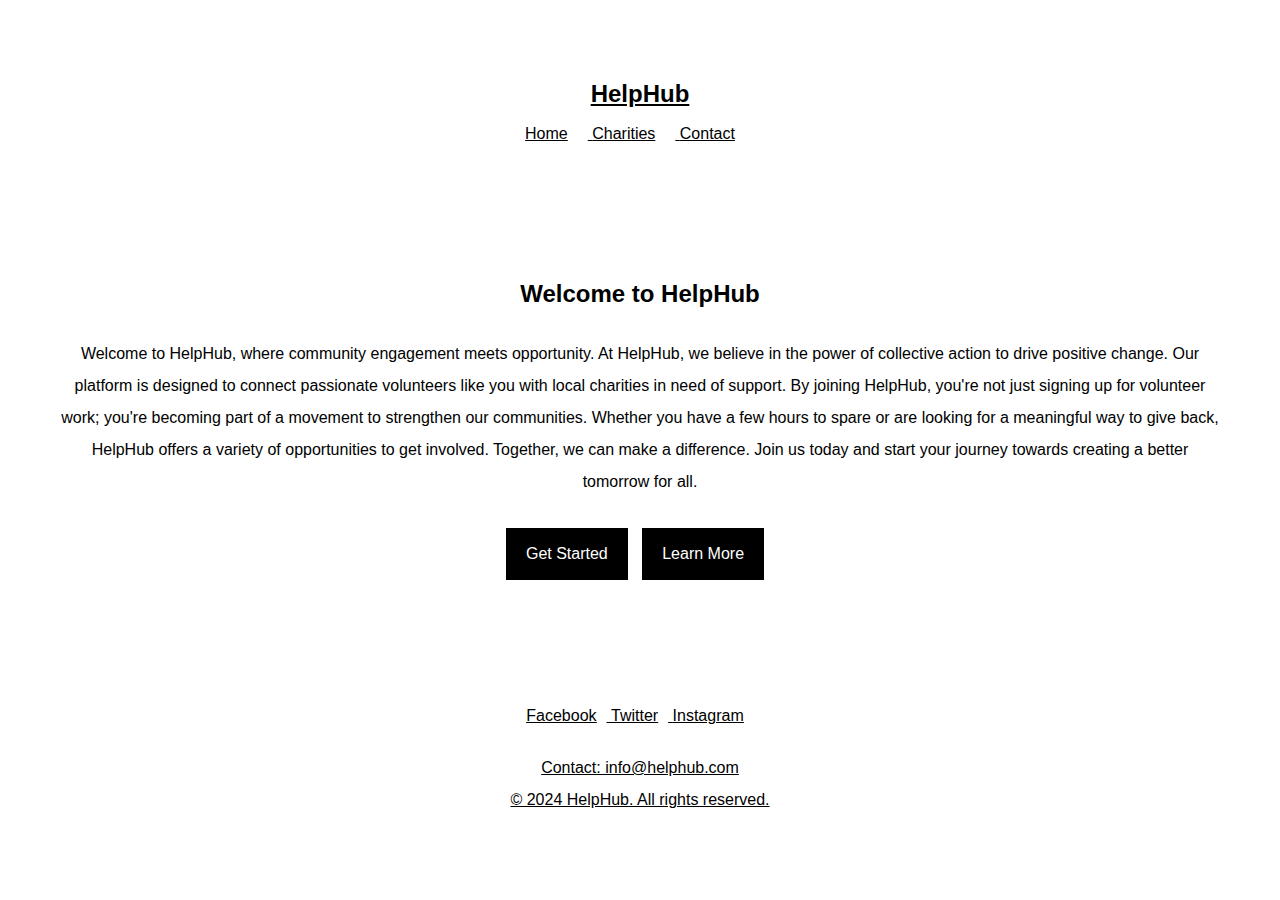
<file: index.html>
<!DOCTYPE html>
<html lang="en">
<head>
  <meta charset="UTF-8">
  <meta name="viewport" content="width=device-width, initial-scale=1.0">
  <title>HelpHub</title>
  <link rel="stylesheet" href="styles.css">
</head>
<body>
  <header>
    <div class="container">
      <h1 class="logo">HelpHub</h1>
     <nav>
        <ul>
            <li><a href="index.html">Home</a></li>
            <li><a href="charities.html">Charities</a></li>
            <li><a href="contact.html">Contact</a></li>
        </ul>
    </nav>
    </div>
  </header>

  <section class="hero">
    <div class="container">
      <h2>Welcome to HelpHub</h2>
      <p>Welcome to HelpHub, where community engagement meets opportunity. At HelpHub, we believe in the power of collective action to drive positive change. Our platform is designed to connect passionate volunteers like you with local charities in need of support.

By joining HelpHub, you're not just signing up for volunteer work; you're becoming part of a movement to strengthen our communities. Whether you have a few hours to spare or are looking for a meaningful way to give back, HelpHub offers a variety of opportunities to get involved.

Together, we can make a difference. Join us today and start your journey towards creating a better tomorrow for all.</p>
      <a href="charities.html" class="btn">Get Started</a>
      <a href="charities.html" class="btn">Learn More</a>
    </div>
  </section>

  <footer>
    <div class="container">
      <ul class="social-links">
        <li><a href="#">Facebook</a></li>
        <li><a href="#">Twitter</a></li>
        <li><a href="#">Instagram</a></li>
      </ul>
      <p>Contact: info@helphub.com</p>
      <p>&copy; 2024 HelpHub. All rights reserved.</p>
    </div>
  </footer>
</body>
</html>
</file>
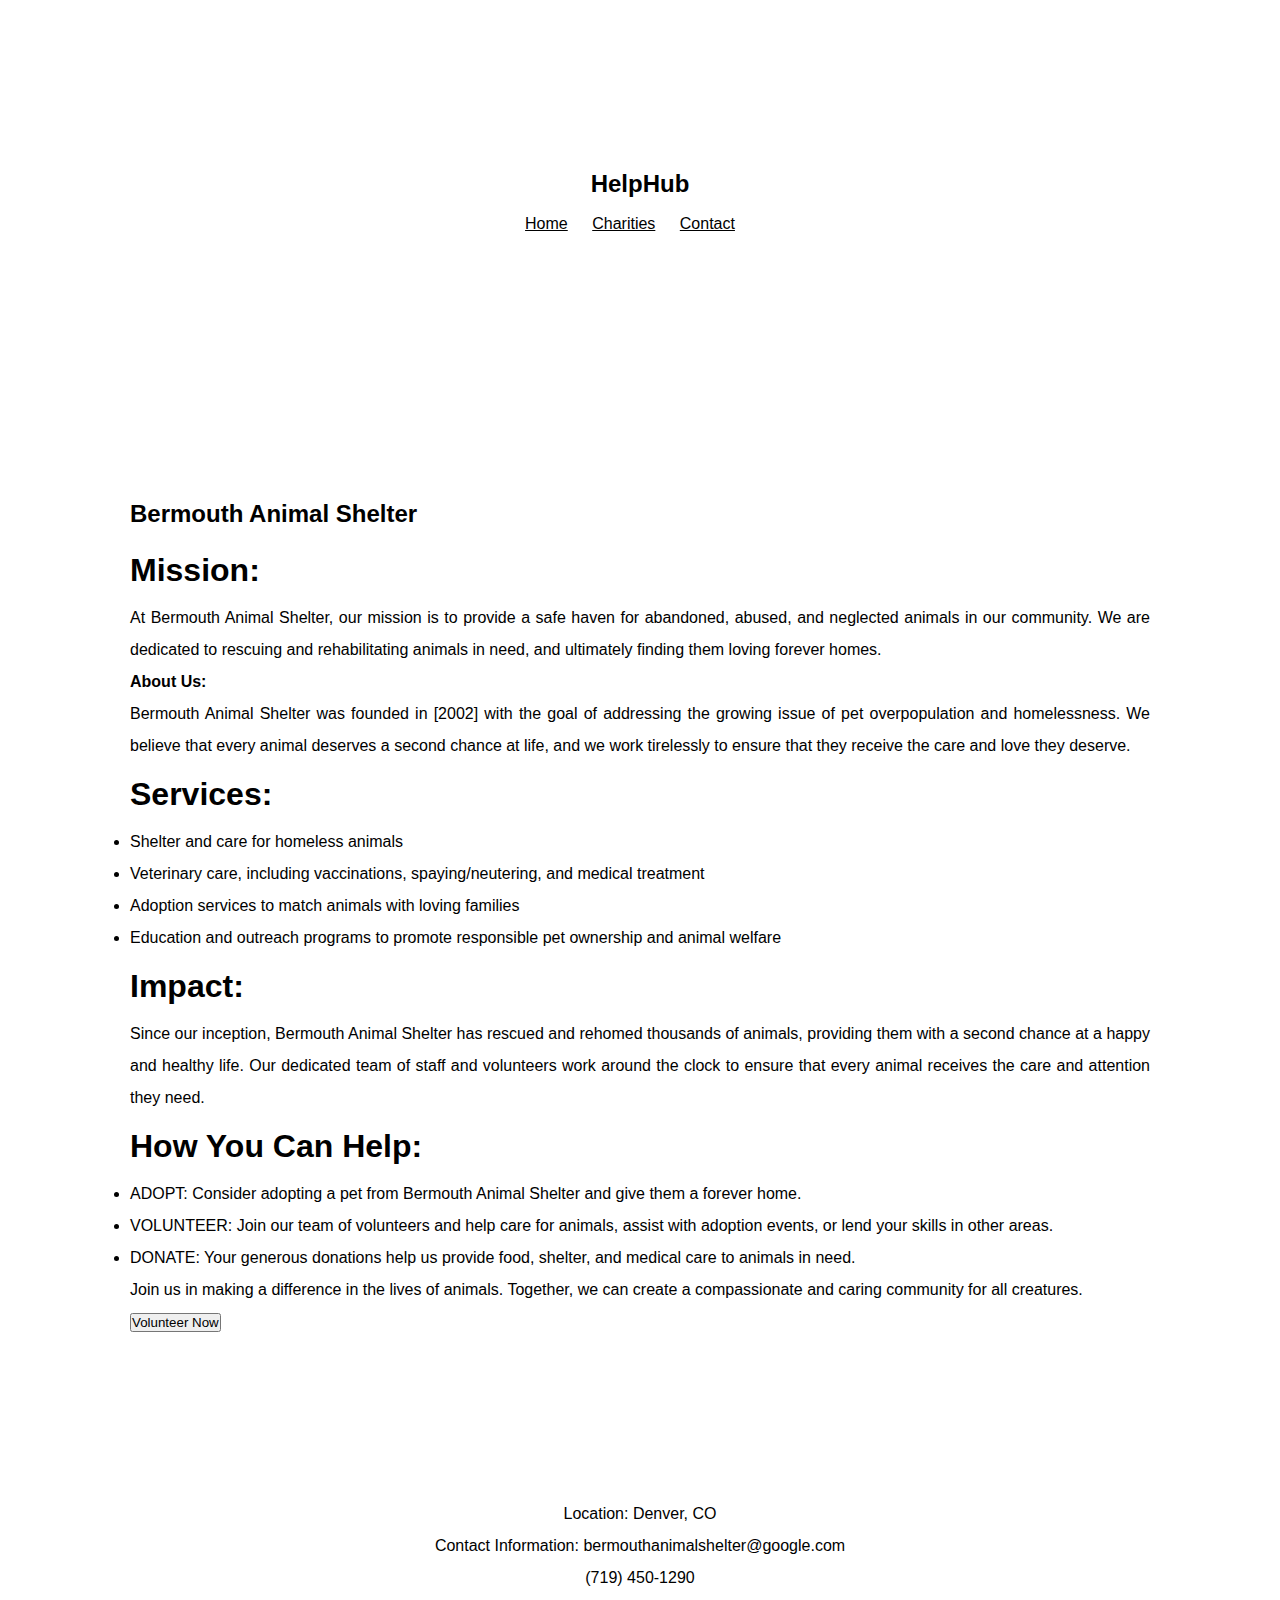
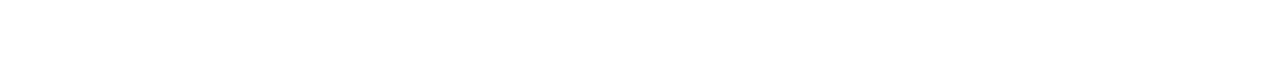
<file: animal.html>
<!DOCTYPE html>
<html lang="en">
<head>
  <meta charset="UTF-8">
  <meta name="viewport" content="width=device-width, initial-scale=1.0">
  <title>Charity Profile - HelpHub</title>
  <link rel="stylesheet" href="about.css"> 
</head>
<body>
  <header>
     <div class="container">
      <h1 class="logo">HelpHub</h1>
     <nav>
        <ul>
            <li><a href="index.html">Home</a></li>
            <li><a href="charities.html">Charities</a></li>
            <li><a href="contact.html">Contact</a></li>
        </ul>
    </nav>
    </div>
  </header>

  <div class="container">
    <section class="charity-profile">
      <h2>Bermouth Animal Shelter</h2>
      <p>

<h1>Mission:</h1>
At Bermouth Animal Shelter, our mission is to provide a safe haven for abandoned, abused, and neglected animals in our community. We are dedicated to rescuing and rehabilitating animals in need, and ultimately finding them loving forever homes.

      <h4>About Us:</h4>
Bermouth Animal Shelter was founded in [2002] with the goal of addressing the growing issue of pet overpopulation and homelessness. We believe that every animal deserves a second chance at life, and we work tirelessly to ensure that they receive the care and love they deserve.

<h1>Services:</h1>
      <ul>
        <li>Shelter and care for homeless animals</li>
        <li>Veterinary care, including vaccinations, spaying/neutering, and medical treatment</li>
        <li>Adoption services to match animals with loving families</li>
        <li>Education and outreach programs to promote responsible pet ownership and animal welfare</li>
      </ul>

<h1>Impact:</h1>
Since our inception, Bermouth Animal Shelter has rescued and rehomed thousands of animals, providing them with a second chance at a happy and healthy life. Our dedicated team of staff and volunteers work around the clock to ensure that every animal receives the care and attention they need.

<h1>How You Can Help:</h1>
       <ul>
        <li>ADOPT: Consider adopting a pet from Bermouth Animal Shelter and give them a forever home.</li>
        <li>VOLUNTEER: Join our team of volunteers and help care for animals, assist with adoption events, or lend your skills in other areas.</li>
        <li>DONATE: Your generous donations help us provide food, shelter, and medical care to animals in need.</li>
      </ul>




Join us in making a difference in the lives of animals. Together, we can create a compassionate and caring community for all creatures.


</p>

      <button id="volunteer-button">Volunteer Now</button>

      <form id="volunteer-form" style="display: none;">
        <h3>Volunteer Information</h3>
        <label for="name">Name:</label>
        <input type="text" id="name" name="name" required><br>

        <label for="email">Email:</label>
        <input type="email" id="email" name="email" required><br>

        <label for="phone">Phone:</label>
        <input type="tel" id="phone" name="phone"><br>

        <label for="message">Message (optional):</label><br>
        <textarea id="message" name="message" rows="4" cols="50"></textarea><br>

        <input type="submit" value="Submit">
      </form>
    </section>
  </div>

  <footer>
     <p>Location: Denver, CO</p>
    <p>Contact Information: bermouthanimalshelter@google.com</p> 
    <p>(719) 450-1290</p>
  </footer>

  <script>
    document.getElementById('volunteer-button').addEventListener('click', function() {
      document.getElementById('volunteer-form').style.display = 'block';
    });
  </script>
</body>
</html>
</file>
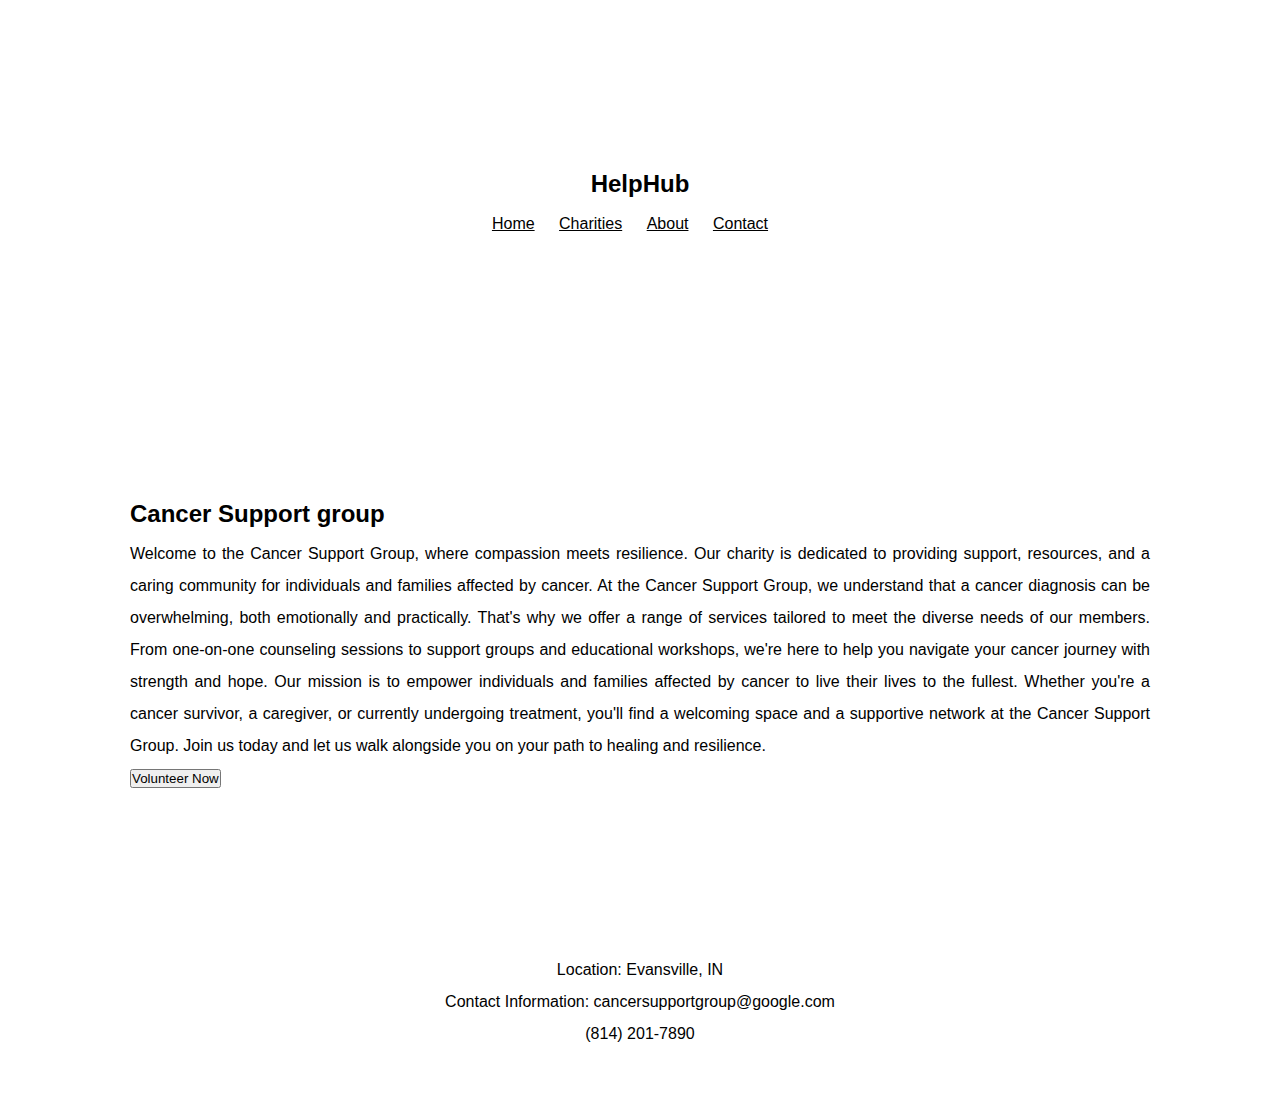
<file: cancer.html>
<!DOCTYPE html>
<html lang="en">
<head>
  <meta charset="UTF-8">
  <meta name="viewport" content="width=device-width, initial-scale=1.0">
  <title>Charity Profile - HelpHub</title>
  <link rel="stylesheet" href="about.css"> 
</head>
<body>
  <header>
     <div class="container">
      <h1 class="logo">HelpHub</h1>
     <nav>
        <ul>
            <li><a href="index.html">Home</a></li>
            <li><a href="charities.html">Charities</a></li>
            <li><a href="About.html">About</a></li>
            <li><a href="contact.html">Contact</a></li>
        </ul>
    </nav>
    </div>
  </header>

  <div class="container">
    <section class="charity-profile">
      <h2>Cancer Support group</h2>
      <p>Welcome to the Cancer Support Group, where compassion meets resilience. Our charity is dedicated to providing support, resources, and a caring community for individuals and families affected by cancer.

At the Cancer Support Group, we understand that a cancer diagnosis can be overwhelming, both emotionally and practically. That's why we offer a range of services tailored to meet the diverse needs of our members. From one-on-one counseling sessions to support groups and educational workshops, we're here to help you navigate your cancer journey with strength and hope.

Our mission is to empower individuals and families affected by cancer to live their lives to the fullest. Whether you're a cancer survivor, a caregiver, or currently undergoing treatment, you'll find a welcoming space and a supportive network at the Cancer Support Group.

Join us today and let us walk alongside you on your path to healing and resilience.

</p>

      <button id="volunteer-button">Volunteer Now</button>

      <form id="volunteer-form" style="display: none;">
        <h3>Volunteer Information</h3>
        <label for="name">Name:</label>
        <input type="text" id="name" name="name" required><br>

        <label for="email">Email:</label>
        <input type="email" id="email" name="email" required><br>

        <label for="phone">Phone:</label>
        <input type="tel" id="phone" name="phone"><br>

        <label for="message">Message (optional):</label><br>
        <textarea id="message" name="message" rows="4" cols="50"></textarea><br>

        <input type="submit" value="Submit">
      </form>
    </section>
  </div>
   <footer>
     <p>Location: Evansville, IN</p>
      <p>Contact Information: cancersupportgroup@google.com</p> 
      <p>(814) 201-7890</p>
  </footer>
  <script>
    document.getElementById('volunteer-button').addEventListener('click', function() {
      document.getElementById('volunteer-form').style.display = 'block';
    });
  </script>
</body>
</html>
</file>
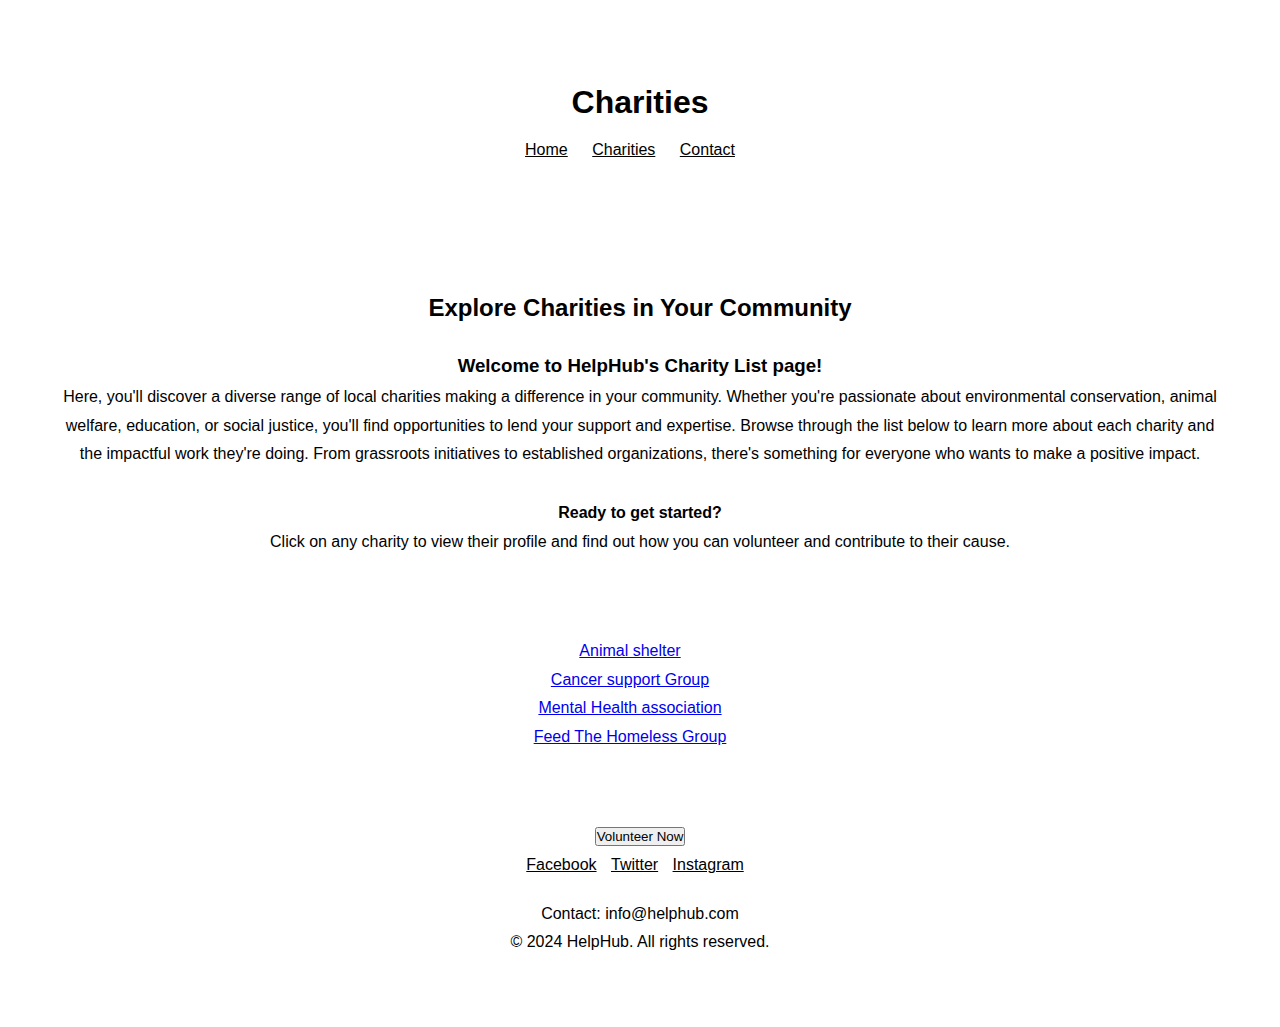
<file: charities.html>
<!DOCTYPE html>
<html lang="en">
<head>
    <meta charset="UTF-8">
    <meta name="viewport" content="width=device-width, initial-scale=1.0">
    <link rel="stylesheet" href="charities.css">
    <title>Charities</title>
</head>
<body>
  <header>
    <h1>Charities</h1>
    <nav>
            <ul>
            <li><a href="index.html">Home</a></li>
            <li><a href="charities.html">Charities</a></li>
            <li><a href="contact.html">Contact</a></li>
        </ul>
    </nav>
  </header>
   <section class="hero">
    <div class="container">
      <h2>Explore Charities in Your Community</h2>
      <h3>
        Welcome to HelpHub's Charity List page!
      </h3>
       <p>


         Here, you'll discover a diverse range of local charities making a difference in your community. Whether you're passionate about environmental conservation, animal welfare, education, or social justice, you'll find opportunities to lend your support and expertise.

Browse through the list below to learn more about each charity and the impactful work they're doing. From grassroots initiatives to established organizations, there's something for everyone who wants to make a positive impact.

 
  </p>
      <h4>
       Ready to get started? 
      </h4>
      <p>
Click on any charity to view their profile and find out how you can volunteer and contribute to their cause.
      </p>
    </div>
  </section>     
    <nav1>
      <ul>
        <li><a href="animal.html">Animal shelter</a></li>
        <li><a href="cancer.html">Cancer support Group</a></li>
        <li><a href="mental.html">Mental Health association</a></li>
        <li><a href="homeless.html">Feed The Homeless Group</a></li>
    </ul>
      </nav1>


  <footer>
     <button id="volunteer-button">Volunteer Now</button>

      <form id="volunteer-form" style="display: none;">
        <h3>Volunteer Information</h3>
        <label for="name">Name:</label>
        <input type="text" id="name" name="name" required><br>

        <label for="email">Email:</label>
        <input type="email" id="email" name="email" required><br>

        <label for="phone">Phone:</label>
        <input type="tel" id="phone" name="phone"><br>

        <label for="message">Message (optional):</label><br>
        <textarea id="message" name="message" rows="4" cols="50"></textarea><br>

        <input type="submit" value="Submit">
      </form>
    <div class="container">
      <ul class="social-links">
        <li><a href="#">Facebook</a></li>
        <li><a href="#">Twitter</a></li>
        <li><a href="#">Instagram</a></li>
      </ul>
      <p>Contact: info@helphub.com</p>
      <p>&copy; 2024 HelpHub. All rights reserved.</p>
    </div>
  </footer>
  <script src="charity_profile.js"></script>
</body>
</html>
</file>
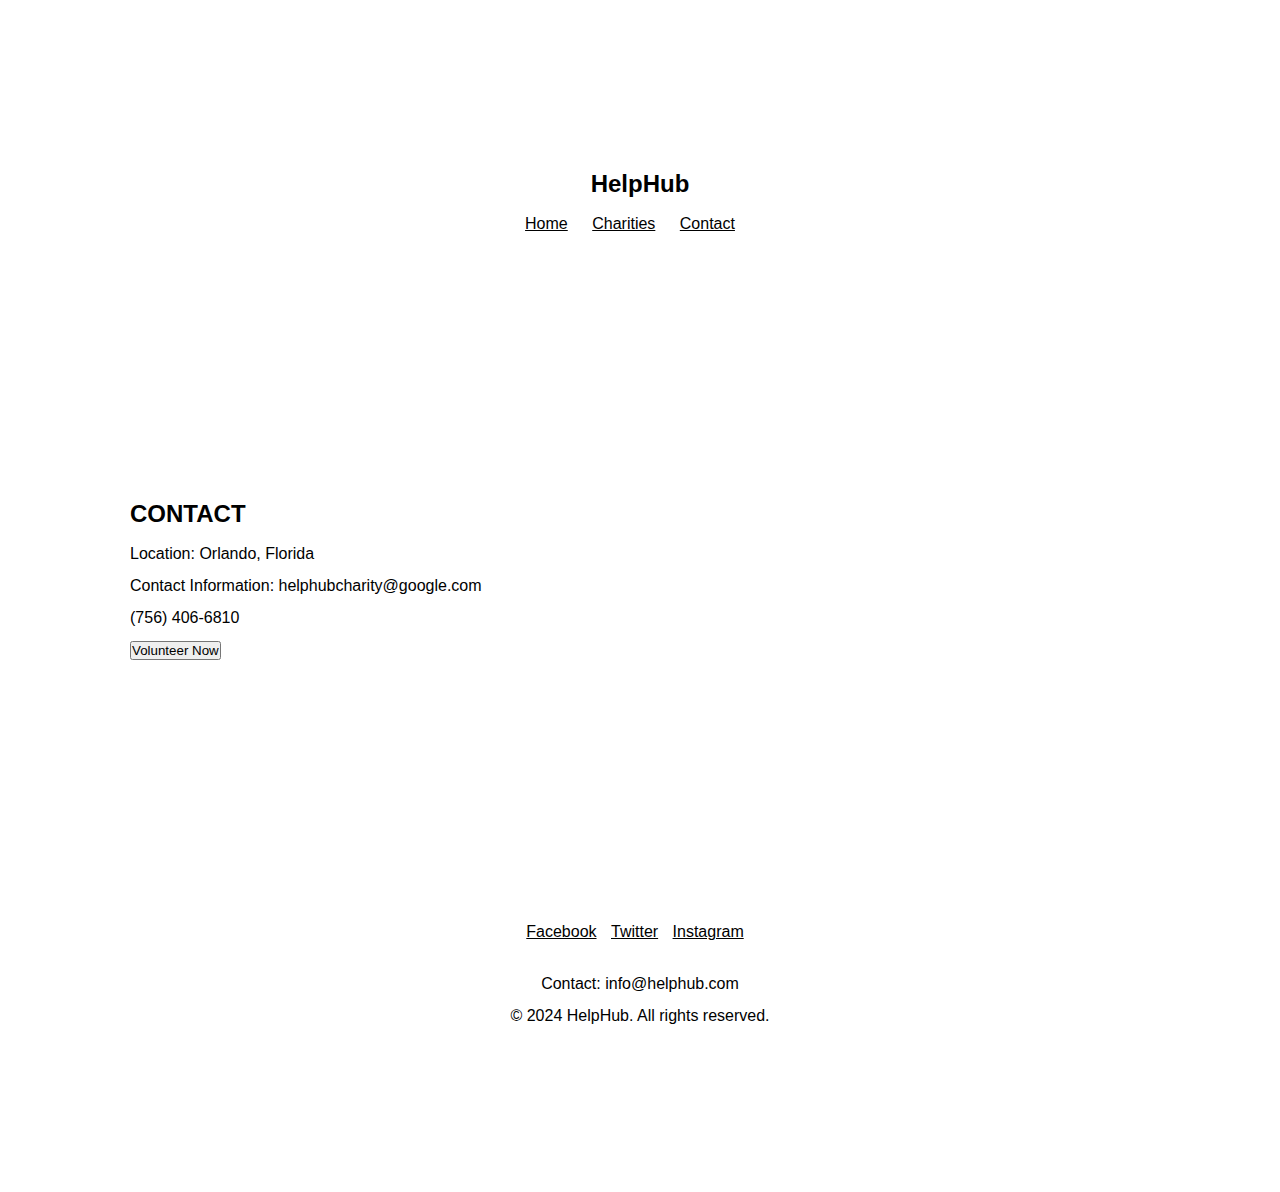
<file: contact.html>
<!DOCTYPE html>
<html lang="en">
<head>
  <meta charset="UTF-8">
  <meta name="viewport" content="width=device-width, initial-scale=1.0">
  <title>Charity Profile - HelpHub</title>
  <link rel="stylesheet" href="about.css"> 
</head>
<body>
  <header>
     <div class="container">
      <h1 class="logo">HelpHub</h1>
     <nav>
        <ul>
            <li><a href="index.html">Home</a></li>
            <li><a href="charities.html">Charities</a></li>
            <li><a href="contact.html">Contact</a></li>
        </ul>
    </nav>
    </div>
  </header>

  <div class="container">
    <section class="charity-profile">
      <h2>CONTACT</h2>
      <p>Location: Orlando, Florida</p>
      <p1>Contact Information: helphubcharity@google.com</p1>
      <p> (756) 406-6810</p>

      <button id="volunteer-button">Volunteer Now</button>

      <form id="volunteer-form" style="display: none;">
        <h3>Volunteer Information</h3>
        <label for="name">Name:</label>
        <input type="text" id="name" name="name" required><br>

        <label for="email">Email:</label>
        <input type="email" id="email" name="email" required><br>

        <label for="phone">Phone:</label>
        <input type="tel" id="phone" name="phone"><br>

        <label for="message">Message (optional):</label><br>
        <textarea id="message" name="message" rows="4" cols="50"></textarea><br>

        <input type="submit" value="Submit">
      </form>
    </section>
  </div>

  <footer>
    <div class="container">
      <ul class="social-links">
        <li><a href="#">Facebook</a></li>
        <li><a href="#">Twitter</a></li>
        <li><a href="#">Instagram</a></li>
      </ul>
      <p>Contact: info@helphub.com</p>
      <p>&copy; 2024 HelpHub. All rights reserved.</p>
    </div>
  </footer>

  <script>
    // JavaScript to toggle display of volunteer form
    document.getElementById('volunteer-button').addEventListener('click', function() {
      document.getElementById('volunteer-form').style.display = 'block';
    });
  </script>
</body>
</html>
</file>
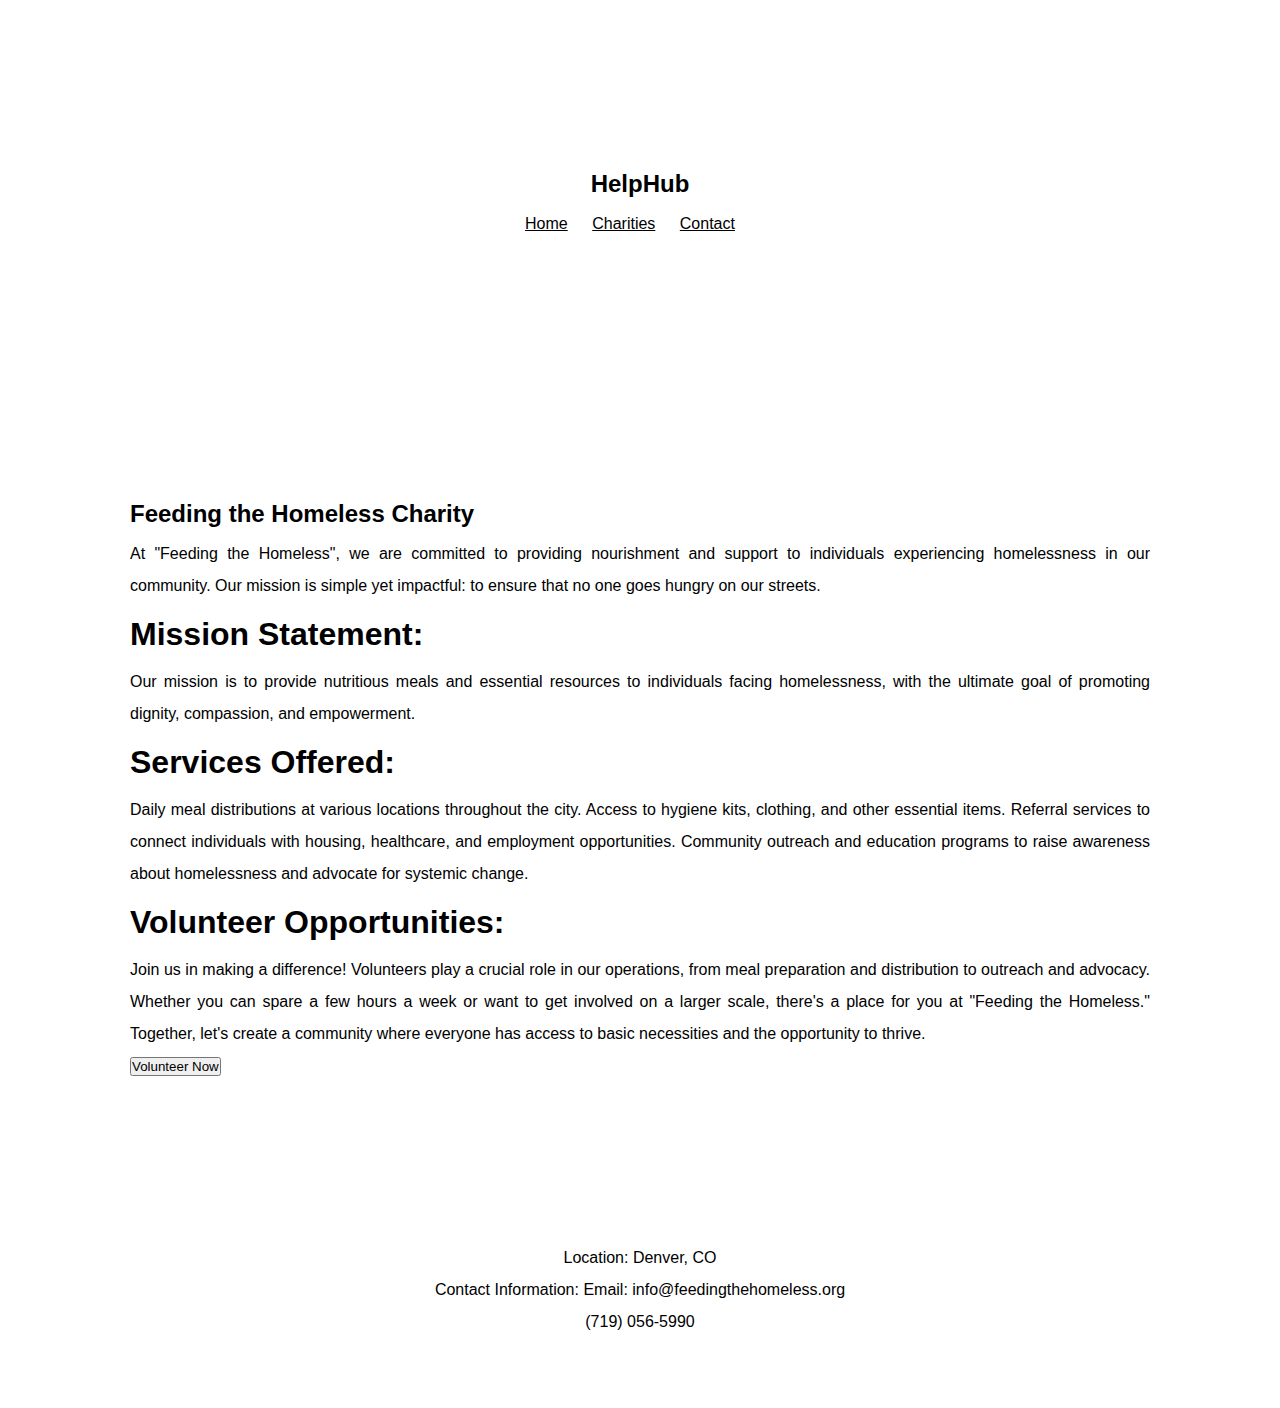
<file: homeless.html>
<!DOCTYPE html>
<html lang="en">
<head>
  <meta charset="UTF-8">
  <meta name="viewport" content="width=device-width, initial-scale=1.0">
  <title>Charity Profile - HelpHub</title>
  <link rel="stylesheet" href="about.css"> 
</head>
<body>
  <header>
     <div class="container">
      <h1 class="logo">HelpHub</h1>
     <nav>
        <ul>
            <li><a href="index.html">Home</a></li>
            <li><a href="charities.html">Charities</a></li>
            <li><a href="contact.html">Contact</a></li>
        </ul>
    </nav>
    </div>
  </header>

  <div class="container">
    <section class="charity-profile">
      <h2>Feeding the Homeless Charity</h2>
      <p>

At "Feeding the Homeless", we are committed to providing nourishment and support to individuals experiencing homelessness in our community. Our mission is simple yet impactful: to ensure that no one goes hungry on our streets.

<h1>Mission Statement:</h1>
Our mission is to provide nutritious meals and essential resources to individuals facing homelessness, with the ultimate goal of promoting dignity, compassion, and empowerment.

<h1>
  Services Offered:
      </h1>

Daily meal distributions at various locations throughout the city.
Access to hygiene kits, clothing, and other essential items.
Referral services to connect individuals with housing, healthcare, and employment opportunities.
Community outreach and education programs to raise awareness about homelessness and advocate for systemic change.
<h1>Volunteer Opportunities:</h1>
Join us in making a difference! Volunteers play a crucial role in our operations, from meal preparation and distribution to outreach and advocacy. Whether you can spare a few hours a week or want to get involved on a larger scale, there's a place for you at "Feeding the Homeless."



Together, let's create a community where everyone has access to basic necessities and the opportunity to thrive.
</p>
    
    <button id="volunteer-button">Volunteer Now</button>

      <form id="volunteer-form" style="display: none;">
        <h3>Volunteer Information</h3>
        <label for="name">Name:</label>
        <input type="text" id="name" name="name" required><br>

        <label for="email">Email:</label>
        <input type="email" id="email" name="email" required><br>

        <label for="phone">Phone:</label>
        <input type="tel" id="phone" name="phone"><br>

        <label for="message">Message (optional):</label><br>
        <textarea id="message" name="message" rows="4" cols="50"></textarea><br>

        <input type="submit" value="Submit">
      </form>
    </section>
  </div>
   <footer>
    <p>Location: Denver, CO</p>
    <p>Contact Information: Email: info@feedingthehomeless.org</p>
    <p>(719) 056-5990</p>
  </footer>

  <script src="charity_profile.js"></script>
  
</body>
</html>
</file>
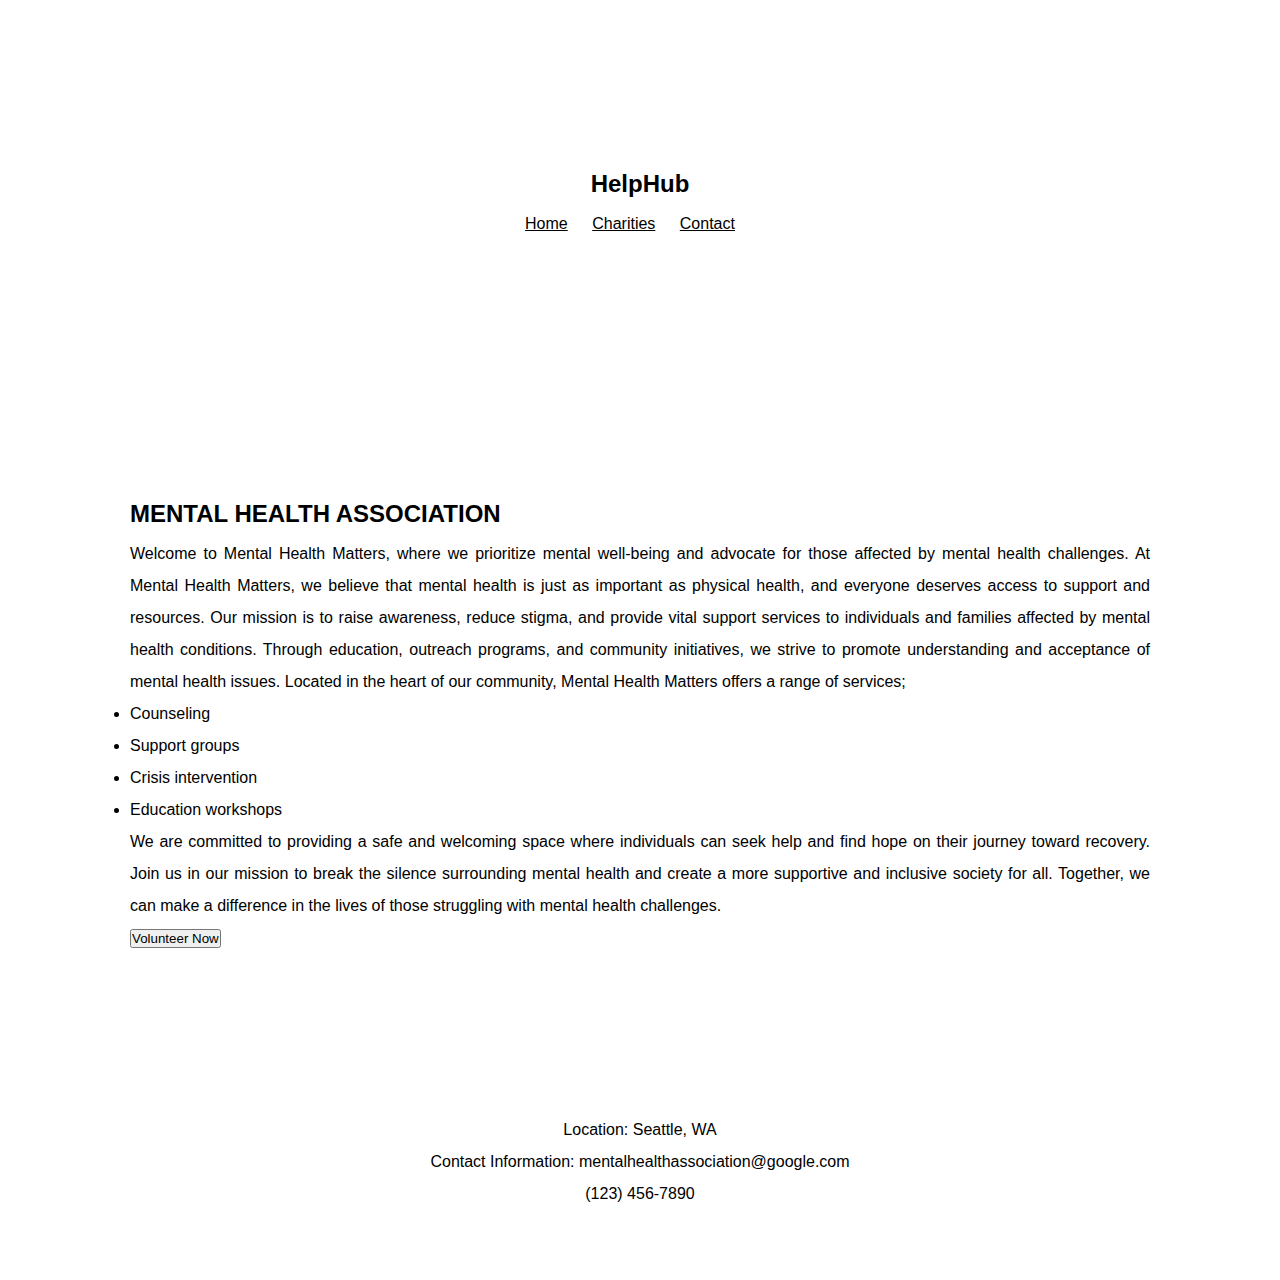
<file: mental.html>
<!DOCTYPE html>
<html lang="en">
<head>
  <meta charset="UTF-8">
  <meta name="viewport" content="width=device-width, initial-scale=1.0">
  <title>Charity Profile - HelpHub</title>
  <link rel="stylesheet" href="about.css"> 
</head>
<body>
  <header>
     <div class="container">
      <h1 class="logo">HelpHub</h1>
     <nav>
        <ul>
            <li><a href="index.html">Home</a></li>
            <li><a href="charities.html">Charities</a></li>
            <li><a href="contact.html">Contact</a></li>
        </ul>
    </nav>
    </div>
  </header>

  <div class="container">
    <section class="charity-profile">
      <h2>MENTAL HEALTH ASSOCIATION </h2>
      <p>Welcome to Mental Health Matters, where we prioritize mental well-being and advocate for those affected by mental health challenges. At Mental Health Matters, we believe that mental health is just as important as physical health, and everyone deserves access to support and resources.

Our mission is to raise awareness, reduce stigma, and provide vital support services to individuals and families affected by mental health conditions. Through education, outreach programs, and community initiatives, we strive to promote understanding and acceptance of mental health issues.

Located in the heart of our community, Mental Health Matters offers a range of services; <ul>
        <li>Counseling</li>
        <li>Support groups</li>
        <li>Crisis intervention</li>
        <li>Education workshops</li>
      </ul>We are committed to providing a safe and welcoming space where individuals can seek help and find hope on their journey toward recovery.

Join us in our mission to break the silence surrounding mental health and create a more supportive and inclusive society for all. Together, we can make a difference in the lives of those struggling with mental health challenges.
</p>
      
      <button id="volunteer-button">Volunteer Now</button>

      <form id="volunteer-form" style="display: none;">
        <h3>Volunteer Information</h3>
        <label for="name">Name:</label>
        <input type="text" id="name" name="name" required><br>

        <label for="email">Email:</label>
        <input type="email" id="email" name="email" required><br>

        <label for="phone">Phone:</label>
        <input type="tel" id="phone" name="phone"><br>

        <label for="message">Message (optional):</label><br>
        <textarea id="message" name="message" rows="4" cols="50"></textarea><br>

        <input type="submit" value="Submit">
      </form>
    </section>
  </div>

  <footer>
   <p>Location: Seattle, WA</p>
      <p>Contact Information: mentalhealthassociation@google.com</p>  
      <p>(123) 456-7890</p>
  </footer>

  <script>
    document.getElementById('volunteer-button').addEventListener('click', function() {
      document.getElementById('volunteer-form').style.display = 'block';
    });
  </script>
</body>
</html>
</file>
<file: styles.css>
* {
    margin: 0;
    padding: 0;
    box-sizing: border-box;
}

body {
    margin: 0;
    padding: 0;
    font-family: 'Arial', sans-serif;
    background-image: url(https://cdn.glitch.global/6f29ad98-913d-49f7-a5c0-5fe0ff9635cb/austin-kehmeier-lyiKExA4zQA-unsplash.jpg?v=1711425214301);
    background-size: cover;
    line-height: 2.0;
}

.container {
    max-width: 1200px;
    margin: 0 auto;
    padding: 0 20px;
}


header {
    background-color: rgba(255, 255, 255, 0.7);
    color: black;
    padding: 70px 0;
    text-decoration: underline;
    text-align: center;
    line-height: 2.0;
}

.logo {
    font-size: 1.5rem;
}

nav ul {
    list-style: none;
}

nav ul li {
    display: inline;
    margin-right: 20px;
}

nav ul li a {
    color: black;
    text-decoration: none;
}

.hero {
    background-color: rgba(255, 255, 255, 0.7);
    padding: 50px 0;
    text-align: center;
}

.hero h2 {
    margin-bottom: 20px;
}

.hero p {
    margin-bottom: 30px;
}

.btn {
    display: inline-block;
    padding: 10px 20px;
    background-color: black;
    color: #fff;
    text-decoration: none;
    margin-right: 10px;
}

.btn:hover {
    background-color: #555;
}

/* Footer Styles */
footer {
    background-color: rgba(255, 255, 255, 0.7);
    color: black;
    padding: 70px 0;
    text-align: center;
    text-decoration: underline;
}

.social-links {
    margin-bottom: 20px;
}

.social-links li {
    display: inline;
    margin-right: 10px;
}

.social-links li a {
    color: black;
    text-decoration: underline;
}
</file>
<file: about.css>
* {
    margin: 0;
    padding: 0;
    box-sizing: border-box;
}

body {
    margin: 0;
    padding: 10;
    font-family: 'Arial', sans-serif;
    background-image: url(https://cdn.glitch.global/6f29ad98-913d-49f7-a5c0-5fe0ff9635cb/austin-kehmeier-lyiKExA4zQA-unsplash.jpg?v=1711425214301);
    background-size: cover;
    text-align: justify;
    line-height: 2.0;
}


.container {
    max-width: 1200px;
    margin: 0 auto;
    padding:  90px;
    background-color: rgba(255, 255, 255, 0.7);
}


header {
    background-color: rgba(255, 255, 255, 0.7);
    color: black;
    padding: 70px 0;
    text-align: center;
}

.logo {
    font-size: 1.5rem;
}

nav ul {
    list-style-type: square;
}
nav ul li {
    display: inline;
    margin-right: 20px;
}

nav ul li a {
    color: black;
    text-decoration: underline;
}
nav1 ul {
    list-style-type: square;
    text-align: justify;
}
nav1 ul li {
    display:;
    margin-right: 20px;
    background-color: rgba(255, 255, 255, 0.7);
}
.hero {
    background-color: rgba(255, 255, 255, 0.7);
    padding: 50px 0;
    text-align: center;
}

.hero h2 {
    margin-bottom: 20px;
}

.hero p {
    margin-bottom: 30px;
}

.btn {
    display: inline-block;
    padding: 10px 20px;
    background-color: black;
    color: #fff;
    text-decoration: none;
    margin-right: 10px;
}

.btn:hover {
    background-color: #555;
}

footer {
    background-color: rgba(255, 255, 255, 0.7);
    color: black;
    padding: 70px 0;
    text-align: center;
}

.social-links {
    margin-bottom: 20px;
}

.social-links li {
    display: inline;
    margin-right: 10px;
}

.social-links li a {
    color: black;
    text-decoration: underline;
}
.btn-volunteer {
  display: center;
  background-color: #333;
  color: #fff;
  padding: 90px 40px;
  text-decoration: none;
  margin-top: 60px;
  border: none;
  cursor: pointer;
}

.btn-volunteer:hover {
  background-color: #555;
</file>
<file: charities.css>
* {
    margin: 0;
    padding: 0;
    box-sizing: border-box;
}

body {
    margin: 0;
    padding: 10;
    font-family: 'Arial', sans-serif;
    background-image: url(https://cdn.glitch.global/6f29ad98-913d-49f7-a5c0-5fe0ff9635cb/austin-kehmeier-lyiKExA4zQA-unsplash.jpg?v=1711425214301);
    background-size: cover;
    text-align: center;
    line-height: 1.8;
}


.container {
    max-width: 1200px;
    margin: 0 auto;
    padding: 0 20px;
}


header {
    background-color: rgba(255, 255, 255, 0.7);
    color: black;
    padding: 70px 0;
    text-align: center;
    line-height: 2.0;
}

.logo {
    font-size: 1.5rem;
}

nav ul {
    list-style-type: square;
}
nav ul li {
    display: inline;
    margin-right: 20px;
}

nav ul li a {
    color: black;
    text-decoration: underline;
}
nav1 ul {
    list-style-type: square;
    text-align: center;
}
nav1 ul li {
    display:;
    margin-right: 20px;
    background-color: rgba(255, 255, 255, 0.7);
}
.hero {
    background-color: rgba(255, 255, 255, 0.7);
    padding: 50px 0;
    text-align: center;
}

.hero h2 {
    margin-bottom: 20px;
}

.hero p {
    margin-bottom: 30px;
}

.btn {
    display: inline-block;
    padding: 10px 20px;
    background-color: black;
    color: #fff;
    text-decoration: none;
    margin-right: 10px;
}

.btn:hover {
    background-color: #555;
}

footer {
    background-color: rgba(255, 255, 255, 0.7);
    color: black;
    padding: 70px 0;
    text-align: center;
}

.social-links {
    margin-bottom: 20px;
}

.social-links li {
    display: inline;
    margin-right: 10px;
}

.social-links li a {
    color: black;
    text-decoration: underline;
}
</file>
